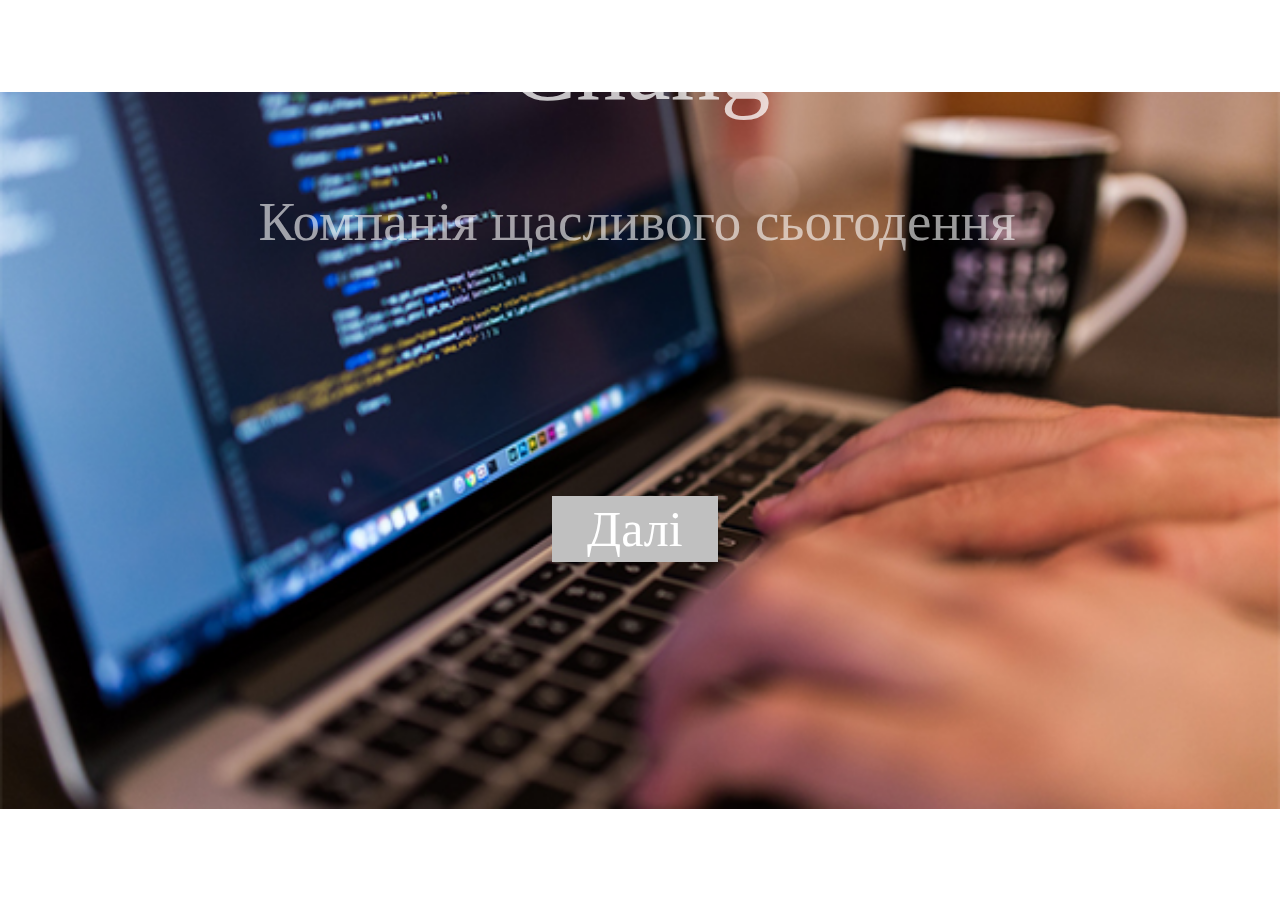
<file: index.html>
<html>

<head>
<title>Головна</title>
<meta charset="UTF-8">
<link rel="stylesheet" href="CSS/style1.css">
<style>
body{
background: url(bg.jpg) no-repeat center center fixed;
background-size: 100%;
}
</style>
</head>

<body>

<div class="cg">
<p class="cp">Chang</p>
</div>

<div class="cg2">
<p class="cp2">Компанія щасливого сьогодення</p>
</div>

<a href="ch1.html" class="but">Далі</a>
</body>

</html>
</file>
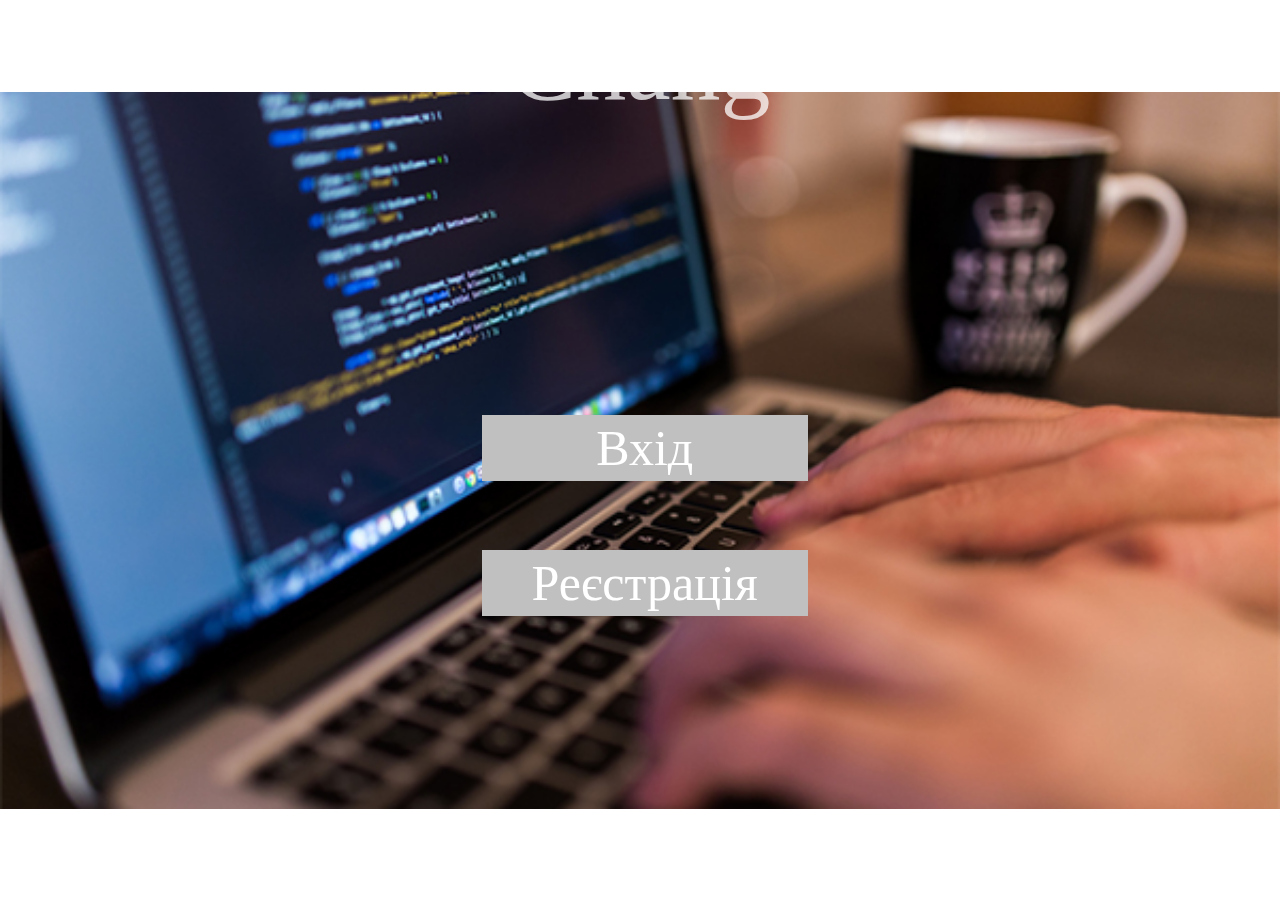
<file: ch1.html>
<html>

<head>
<title>Увійти або зареєструватися</title>
<meta charset="UTF-8">
<link rel="stylesheet" href="CSS/style1.css">
<style>
body{
background: url(bg.jpg) no-repeat center center fixed;
background-size: 100%;
}
</style>
</head>

<body>

<div class="cg">
<p class="cp">Chang</p>
</div>

<a href="login.html" class="but3">Вхід</a>

<a href="ch2.html" class="but2">Реєстрація</a>

</body>

</html>
</file>
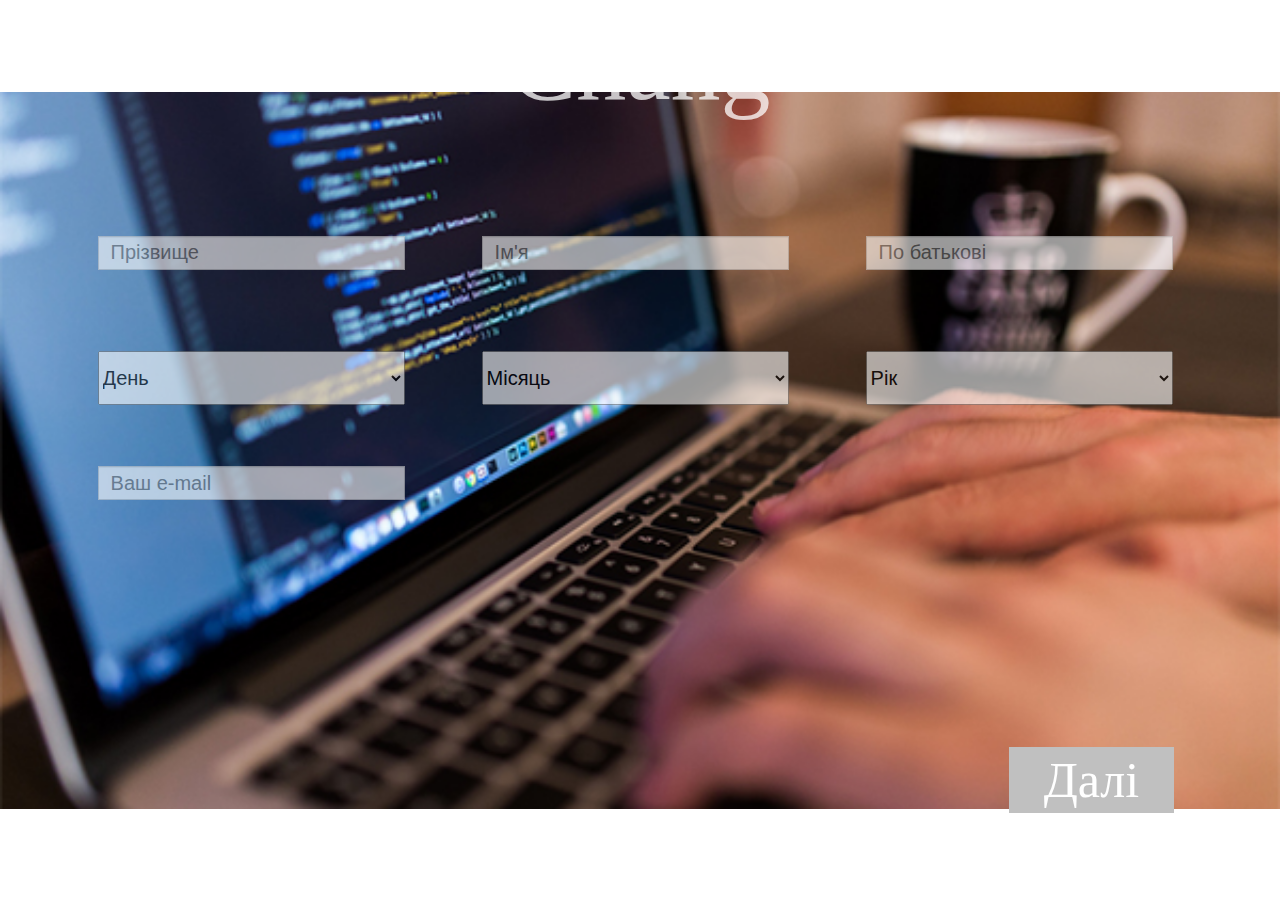
<file: ch2.html>
<html>

<head>
<title>Реєстрація</title>
<meta charset="UTF-8">
<link rel="stylesheet" href="CSS/style1.css">
<style>
body{
background: url(bg.jpg) no-repeat center center fixed;
background-size: 100%;
}
</style>
</head>

<body>
<div class="cg">
<p class="cp">Chang</p>
</div>

<div>
<input class="form1" required placeholder="Прізвище"></input>
<input class="form2" required placeholder="Ім'я"></input>
<input class="form3" required placeholder="По батькові"></input>
</div>

<div>
<select class="dn1">
<option>День</option>
<option>01</option>
<option>02</option>
<option>03</option>
<option>04</option>
<option>05</option>
<option>06</option>
<option>07</option>
<option>08</option>
<option>09</option>
<option>10</option>
<option>11</option>
<option>12</option>
<option>13</option>
<option>14</option>
<option>15</option>
<option>16</option>
<option>17</option>
<option>18</option>
<option>19</option>
<option>20</option>
<option>21</option>
<option>22</option>
<option>23</option>
<option>24</option>
<option>25</option>
<option>26</option>
<option>27</option>
<option>28</option>
<option>29</option>
<option>30</option>
<option>31</option>
</select>

<select class="dn2">
<option>Місяць</option>
<option>Січень</option>
<option>Лютий</option>
<option>Березень</option>
<option>Квітень</option>
<option>Травень</option>
<option>Червень</option>
<option>Липень</option>
<option>Серпень</option>
<option>Вересень</option>
<option>Жовтень</option>
<option>Листопад</option>
<option>Грудень</option>
</select>

<select class="dn3">
<option>Рік</option>
<option>2002</option>
<option>2001</option>
<option>2000</option>
<option>1999</option>
<option>1998</option>
<option>1997</option>
<option>1996</option>
<option>1995</option>
<option>1994</option>
<option>1993</option>
<option>1992</option>
<option>1991</option>
<option>1990</option>
</select>
</div>

<div>
<input class="em" required placeholder="Ваш e-mail"></input>
</div>

<div>
<a class="nx" href="ch2.html">Далі</a>
</div>

</body>

</html>
</file>
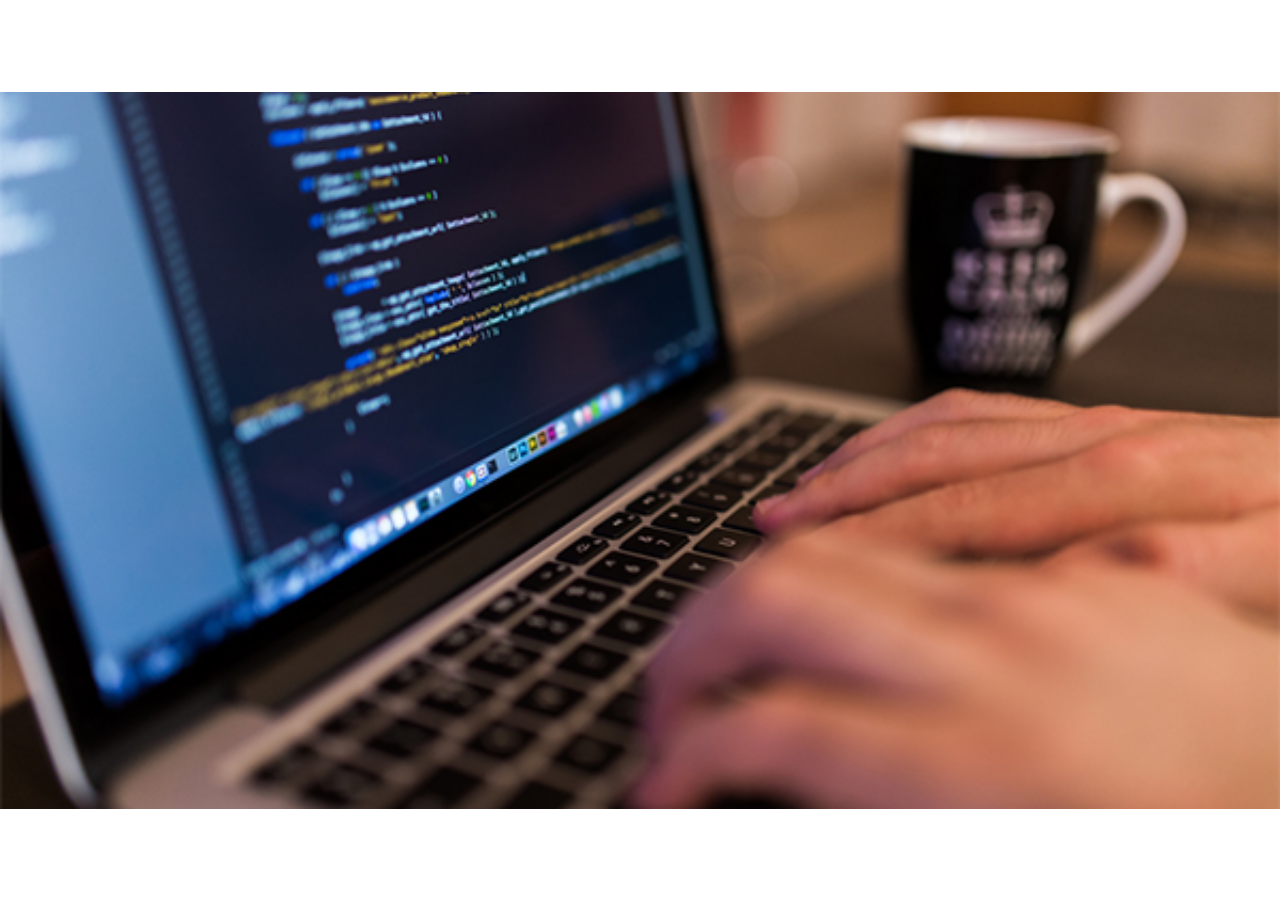
<file: ch3.html>
<html>

<head>
<title></title>
<meta charset="UTF-8">
<link rel="stylesheet" href="CSS/style1.css">
<style>
body{
background: url(bg.jpg) no-repeat center center fixed;
background-size: 100%;
}
</style>
</head>

<body>

</body>

</html>
</file>
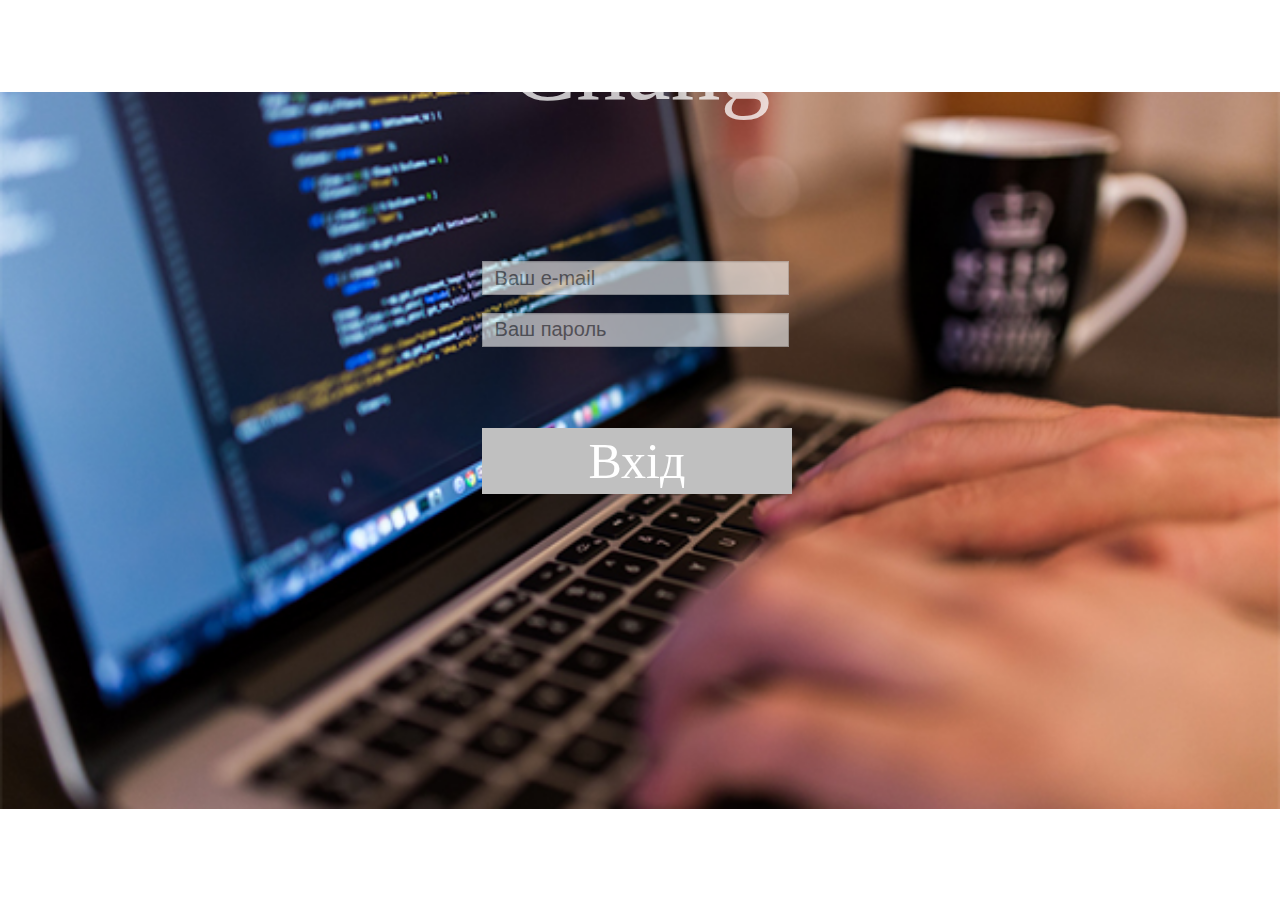
<file: login.html>
<html>

<head>
<title>Вхід</title>
<meta charset="UTF-8">
<link rel="stylesheet" href="CSS/style1.css">
<style>
body{
background: url(bg.jpg) no-repeat center center fixed;
background-size: 100%;
}
</style>
</head>

<body>

<div class="cg">
<p class="cp">Chang</p>
</div>

<input class="lg" required placeholder="Ваш e-mail"/>

<input class="pw" type="password" required placeholder="Ваш пароль"/>

<a href="login.html" class="in">Вхід</a>

</body>

</html>
</file>
<file: CSS/style1.css>
.but {
  font-size: 50px;
  color: #fff; /* цвет текста */
  text-decoration: none; /* убирать подчёркивание у ссылок */
  user-select: none; /* убирать выделение текста */
  background: #C0C0C0; /* фон кнопки */
  padding: .08em .7em; /* отступ от текста */
  outline: none; /* убирать контур в Mozilla */
} 
.but:hover { background: #D3D3D3; } /* при наведении курсора мышки */
.but:active { background: #DCDCDC; } /* при нажатии */
.but {

    position: absolute;
    top: 69%;
    left: 52.9%;
    margin: -125px 0 0 -125px;
}


.cg {
text-align: center;
opacity: 0.75; /* Значение прозрачности */
}

.cg2 {
position: absolute;
top: 15%;
left: 20.2%;
text-align: center;
opacity: 0.6; /* Значение прозрачности */
}


.cp {
color: #FFFFFF;
font-size: 100px;
user-select: none;
outline: none;
}

.cp2 {
color: #FFFFFF;
font-size: 55px;
user-select: none;
outline: none;
}

.form1 {
  background-color: #fff;
  background-image: none;
  border: 1px solid #ccc;
  border-radius: 0px;
  box-shadow: 0 1px 1px rgba(0, 0, 0, 0.075) inset;
  color: #555;
  display: block;
  font-size: 20px;
  height: 34px;
  line-height: 1.42857;
  padding: 6px 12px;
  transition: border-color 0.15s ease-in-out 0s, box-shadow 0.15s ease-in-out 0s;
  width: 24%;
  opacity: 0.6;
  position: absolute;
  margin-top: 1%;
  margin-left: 7%;
}

.form2 {
  background-color: #fff;
  background-image: none;
  border: 1px solid #ccc;
  border-radius: 0px;
  box-shadow: 0 1px 1px rgba(0, 0, 0, 0.075) inset;
  color: #555;
  display: block;
  font-size: 20px;
  height: 34px;
  line-height: 1.42857;
  padding: 6px 12px;
  transition: border-color 0.15s ease-in-out 0s, box-shadow 0.15s ease-in-out 0s;
  width: 24%;
  opacity: 0.6;
  position: absolute;
  margin-top: 1%;
  margin-left: 37%;
}

.form3 {
  background-color: #fff;
  background-image: none;
  border: 1px solid #ccc;
  border-radius: 0px;
  box-shadow: 0 1px 1px rgba(0, 0, 0, 0.075) inset;
  color: #555;
  display: block;
  font-size: 20px;
  height: 34px;
  line-height: 1.42857;
  padding: 6px 12px;
  transition: border-color 0.15s ease-in-out 0s, box-shadow 0.15s ease-in-out 0s;
  width: 24%;
  opacity: 0.6;
  position: absolute;
  margin-top: 1%;
  margin-left: 67%;
}

.dn1 {
  font-size: 20px;
  width: 24%;
  height: 6%;
  opacity: 0.6;
  position: absolute;
  margin-top: 10%;
  margin-left: 7%;
}

.dn2 {
  font-size: 20px;
  width: 24%;
  height: 6%;
  opacity: 0.6;
  position: absolute;
  margin-top: 10%;
  margin-left: 37%;
}

.dn3 {
  font-size: 20px;
  width: 24%;
  height: 6%;
  opacity: 0.6;
  position: absolute;
  margin-top: 10%;
  margin-left: 67%;
}

.em {
  background-color: #fff;
  background-image: none;
  border: 1px solid #ccc;
  border-radius: 0px;
  box-shadow: 0 1px 1px rgba(0, 0, 0, 0.075) inset;
  color: #555;
  display: block;
  font-size: 20px;
  height: 34px;
  line-height: 1.42857;
  padding: 6px 12px;
  transition: border-color 0.15s ease-in-out 0s, box-shadow 0.15s ease-in-out 0s;
  width: 24%;
  opacity: 0.6;
  position: absolute;
  margin-top: 19%;
  margin-left: 7%;
}

.nx {
  font-size: 50px;
  color: #fff; /* цвет текста */
  text-decoration: none; /* убирать подчёркивание у ссылок */
  user-select: none; /* убирать выделение текста */
  background: #C0C0C0; /* фон кнопки */
  padding: .08em .7em; /* отступ от текста */
  outline: none; /* убирать контур в Mozilla */
} 
.nx:hover { background: #D3D3D3; } /* при наведении курсора мышки */
.nx:active { background: #DCDCDC; } /* при нажатии */
.nx {

    position: absolute;
    top: 83%;
    left: 78.8%;
}

.but2 {
  font-size: 50px;
  color: #fff; /* цвет текста */
  text-decoration: none; /* убирать подчёркивание у ссылок */
  user-select: none; /* убирать выделение текста */
  background: #C0C0C0; /* фон кнопки */
  padding: .08em .7em; /* отступ от текста */
  outline: none; /* убирать контур в Mozilla */
} 
.but2:hover { background: #D3D3D3; } /* при наведении курсора мышки */
.but2:active { background: #DCDCDC; } /* при нажатии */
.but2 {
    text-align: center;
    position: absolute;
    width: 20%;
    top: 75%;
    left: 47.4%;
    margin: -125px 0 0 -125px;
}

.but3 {
  font-size: 50px;
  color: #fff; /* цвет текста */
  text-decoration: none; /* убирать подчёркивание у ссылок */
  user-select: none; /* убирать выделение текста */
  background: #C0C0C0; /* фон кнопки */
  padding: .08em .7em; /* отступ от текста */
  outline: none; /* убирать контур в Mozilla */
} 
.but3:hover { background: #D3D3D3; } /* при наведении курсора мышки */
.but3:active { background: #DCDCDC; } /* при нажатии */
.but3 {
    text-align: center;
    position: absolute;
    width: 20%;
    top: 60%;
    left: 47.4%;
    margin: -125px 0 0 -125px;
}

.lg {
  background-color: #fff;
  background-image: none;
  border: 1px solid #ccc;
  border-radius: 0px;
  box-shadow: 0 1px 1px rgba(0, 0, 0, 0.075) inset;
  color: #555;
  display: block;
  font-size: 20px;
  height: 34px;
  line-height: 1.42857;
  padding: 6px 12px;
  transition: border-color 0.15s ease-in-out 0s, box-shadow 0.15s ease-in-out 0s;
  width: 24%;
  opacity: 0.6;
  position: absolute;
  margin-top: 3%;
  margin-left: 37%;
}

.pw {
  background-color: #fff;
  background-image: none;
  border: 1px solid #ccc;
  border-radius: 0px;
  box-shadow: 0 1px 1px rgba(0, 0, 0, 0.075) inset;
  color: #555;
  display: block;
  font-size: 20px;
  height: 34px;
  line-height: 1.42857;
  padding: 6px 12px;
  transition: border-color 0.15s ease-in-out 0s, box-shadow 0.15s ease-in-out 0s;
  width: 24%;
  opacity: 0.6;
  position: absolute;
  margin-top: 7%;
  margin-left: 37%;
}

.in {
  font-size: 50px;
  color: #fff; /* цвет текста */
  text-decoration: none; /* убирать подчёркивание у ссылок */
  user-select: none; /* убирать выделение текста */
  background: #C0C0C0; /* фон кнопки */
  padding: .08em .7em; /* отступ от текста */
  outline: none; /* убирать контур в Mozilla */
} 
.in:hover { background: #D3D3D3; } /* при наведении курсора мышки */
.in:active { background: #DCDCDC; } /* при нажатии */
.in {
    text-align: center;
    position: absolute;
    width: 18.8%;
    margin-top: 16%;
    margin-left: 37%;
}
</file>
